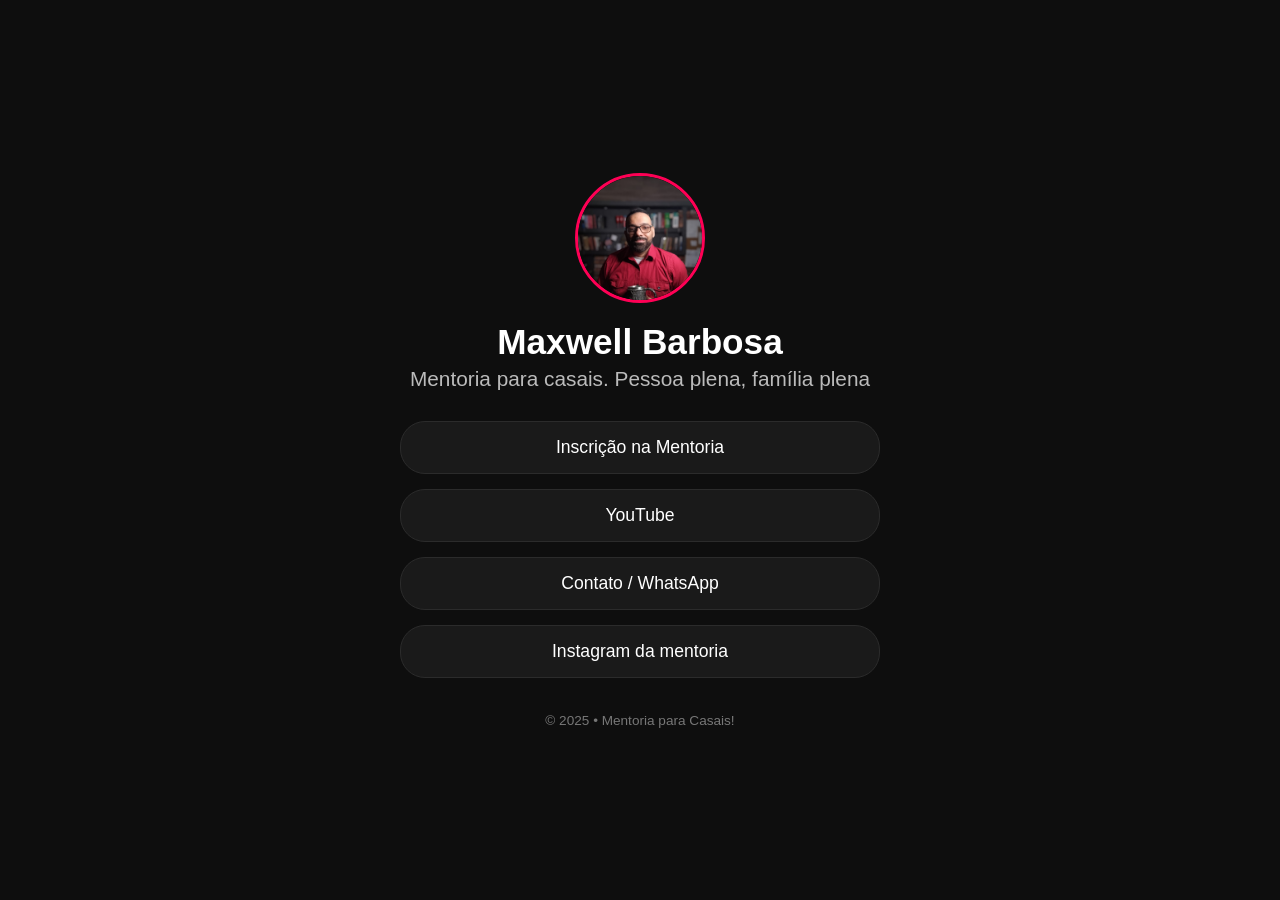
<file: index.html>
<!DOCTYPE html>
<html lang="pt-BR">
<head>
    <meta charset="UTF-8">
    <meta name="viewport" content="width=device-width, initial-scale=1.0">
    <title>Pastor Maxwell – Mentoria para Casais</title>
    <link rel="stylesheet" href="estilo.css">
    <link rel="shortcut icon" href="mentoria.ico" type="image/x-icon">
</head>
<body>

    <div class="container">

        <div class="profile">
            <img src="pastor.jpeg" alt="" class="avatar">
            <h1>Maxwell Barbosa</h1>
            <p class="bio">Mentoria para casais. Pessoa plena, família plena</p>
        </div>

        <div class="links">
            <a href="https://dejesusbarbosa.github.io/mentoria" target="_blank" class="btn"> Inscrição na Mentoria</a>
            <a href="https://www.youtube.com/@vidaplenamentoria" class="btn" target="_blank"> YouTube</a>
            <a href="https://wa.me/5521989562012" class="btn" target="_blank"> Contato / WhatsApp</a>
            <a href="https://www.instagram.com/vidaplena_mentoria?igsh=czI3NnJ3ZXM5Z2Nn" class="btn" target="_blank"> Instagram da mentoria</a>
        </div>

        <footer>
            <p>&copy; 2025 • Mentoria para Casais!</p>
        </footer>

    </div>

</body>
</html>
</file>
<file: estilo.css>
@charset "UTF-8";

* {
    margin: 0;
    padding: 0;
    box-sizing: border-box;
    font-family: "Arial", sans-serif;
}

body {
    background: #0e0e0e; /* preto elegante */
    color: #fff;
    display: flex;
    justify-content: center;
    align-items: center;
    min-height: 100vh;
    padding: 20px;
}

.container {
    width: 100%;
    max-width: 480px;
    text-align: center;
}

.profile .avatar {
    width: 130px;
    height: 130px;
    object-fit: cover;
    border-radius: 50%;
    border: 3px solid #ff0055; /* cor destaque elegante */
    margin-bottom: 15px;
}

.profile h1 {
    font-size: 2.2em;
    margin-bottom: 5px;
}

.profile .bio {
    font-size: 1.3em;
    color: #bbbbbb;
    margin-bottom: 30px;
}

.links {
    display: flex;
    flex-direction: column;
    gap: 15px;
}

/* Botões dark premium */
.btn {
    display: block;
    padding: 15px 20px;
    background: #1a1a1a;
    border: 1px solid #2b2b2b;
    color: #ffffff;
    text-decoration: none;
    font-size: 1.1em;
    border-radius: 25px;
    transition: all 0.25s ease;
}

/* Hover com glow rosado elegante */
.btn:hover {
    background: #ff0055;
    border-color: #ff0055;
    transform: scale(1.02);
    box-shadow: 0 0 12px #ff0055b5;
}

/* Footer */
footer {
    margin-top: 35px;
    font-size: 0.85em;
    color: #777;
}

/* Responsividade extra */
@media (max-width: 480px) {
    .btn {
        font-size: 1em;
        padding: 14px;
    }

    .profile h1 {
        font-size: 1.6em;
    }
}
</file>
